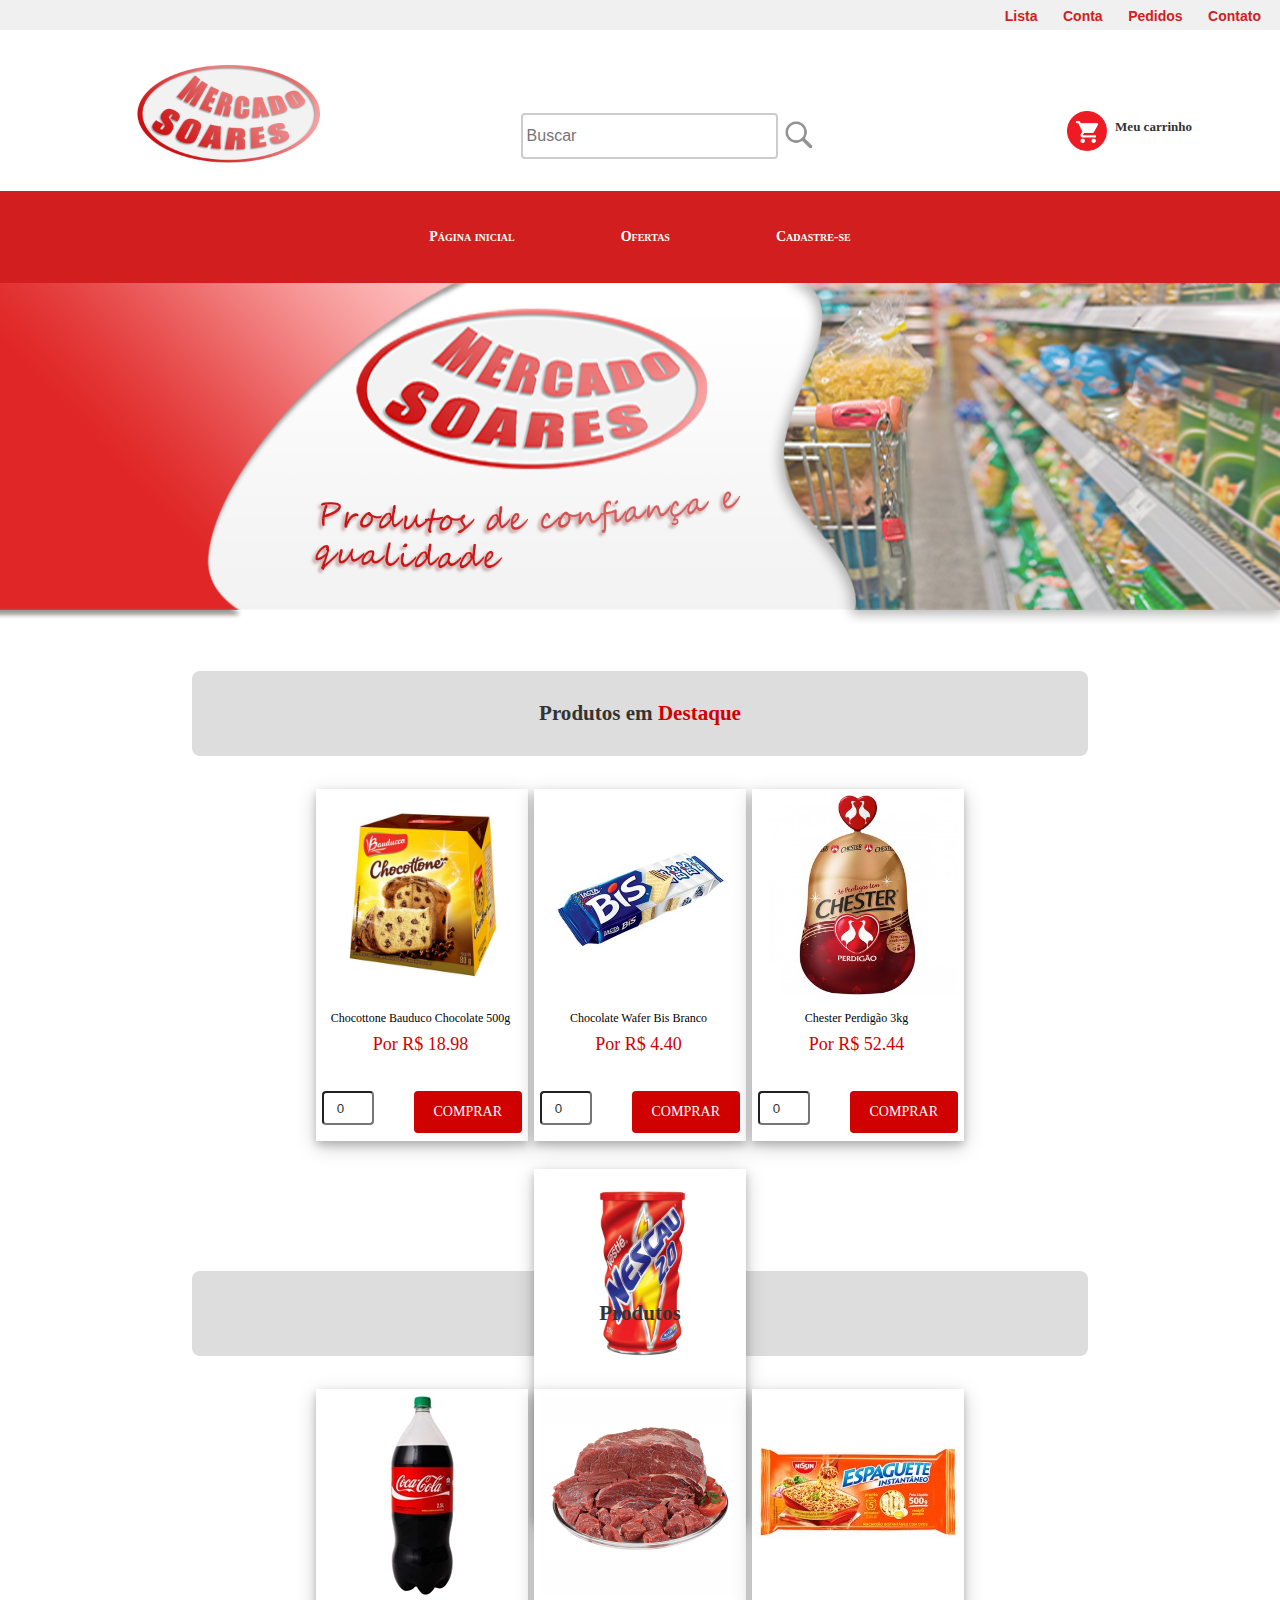
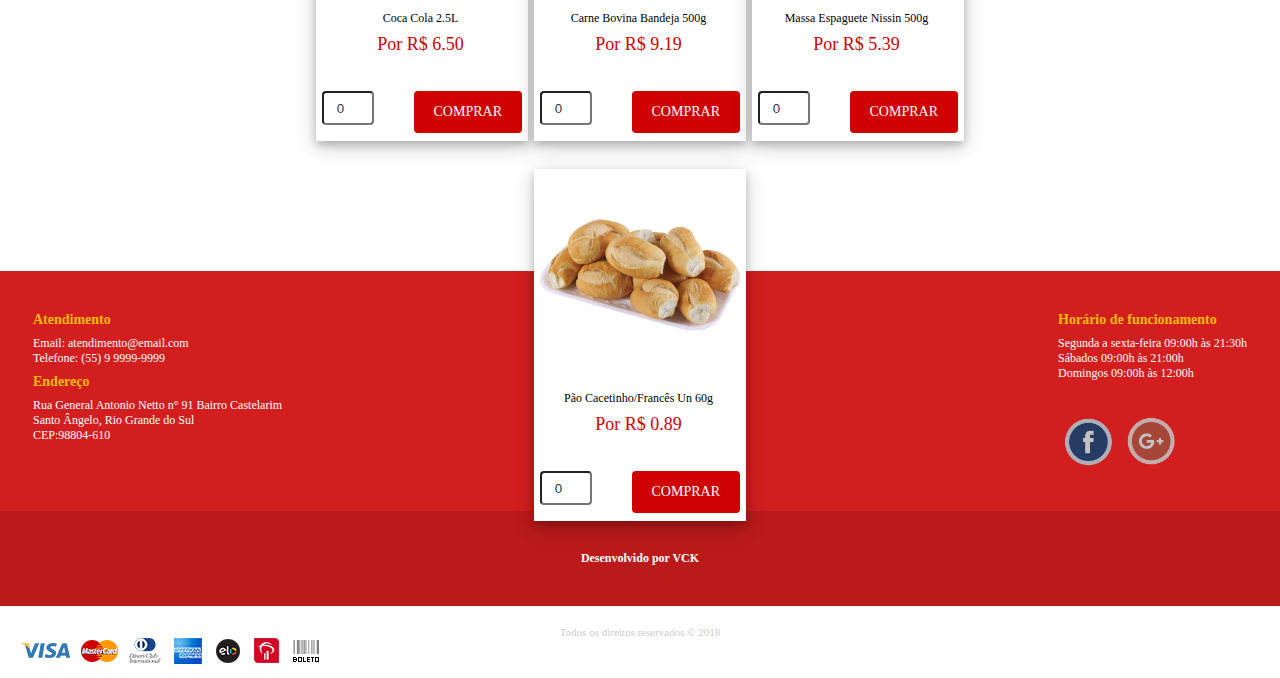
<file: index.html>
<!DOCTYPE html>

<html>
<head>

	<title> Mercado Soares</title>
	<meta charset="utf-8">
	<link rel="stylesheet" type="text/css" href="estilo/style.css">
	<link rel="icon" href="imagens/Logoicon.png" type="image/x-icon" />
	
</head>
<body>

	<div class="container-all">
		
		<div class="header-container">
			


			<div class="li-co-pe">


				<ul>
					<li><a href="#">Lista</a></li>
					<li><a href="#">Conta</a></li>
					<li><a href="#">Pedidos</a></li>
					<li><a href="contato.html"> Contato</a></li>
				</ul>

			</div>
			
			<div class="header">
				<div class="logo"> <a href="index.html"><img src="imagens/logoC.png" width="200px" height="200px"></a></div>

				


				<div class="pesquisar">
					<div class="busca"> 
						<input type="text" name="busca" maxlength="20" size="28px" placeholder="Buscar">


						<div class="botao-ir">
							<input type="image" src="imagens/buscar.png" height="40px" width="40px">
						</div>
					</div>
				</div>

				<div class="cart">
					<img src="imagens/cart.jpg" width="40px" height="40px">
					<div class="desc-cart">

						<a href="#">Meu carrinho</a>

					</div>
				</div>





			</div>

		</div>




		<nav>
			<ul>
				<li><a href="index.html"> Página inicial</a></li>
				<div class="dropdown">
					<button class="dropbtn">Ofertas</button>
					<div class="dropdown-content">
						<a href="bebidas.html"><img src="imagens/bebidas.png">Bebidas</a>
						<a href="mercearia.html"><img src="imagens/mercearia.png">Mercearia</a>
						<a href="carnes.html"><img src="imagens/carnes.png">Carnes</a>
						<a href="padaria.html"><img src="imagens/padaria.png">Padaria</a>
					</div>
				</div>
				
				<li><a href="cadastro.html">Cadastre-se</a></li>


			</ul>
		</nav>




		<section>
			
			<div class="content-banner">
				
				<img src="imagens/bannertest.png" width="100%" height="auto">
			</div>


			

			<div class="main-content">
				<div class="tit-prod"><h3>Produtos em <span>Destaque</span></h3></div>
				<div class="rows">

					<div class="content-1">
						<img src="imagens/produtos/chocotone.jpg" width="200px" height="200px">
						<div class="desc"><p>Chocottone Bauduco Chocolate 500g</p> <p class="preco"> Por R$ 18.98 </p></div>
						
							<div class="bot-compra">
								<input type="submit" value="COMPRAR"> 
							</div>
							<div class="form">
								<input type="number" value="0" min="0" max="40"/>
							</div>
						
					</div>	

					<div class="content-1">
						<img src="imagens/produtos/bisbranco.jpg" width="200px" height="200px">
						<div class="desc"><p>Chocolate Wafer Bis Branco</p> <p class="preco"> Por R$ 4.40 </p></div>
						<div class="bot-compra">
							<input type="submit" value="COMPRAR"> 
						</div>
						<div class="form">
							<input type="number" value="0" min="0" max="40"/>
						</div>	


					</div>

					<div class="content-1">
						<img src="imagens/produtos/chester.jpg" width="200px" height="200px">
						<div class="desc"><p>Chester Perdigão 3kg</p> <p class="preco"> Por R$ 52.44 </p></div>
						
							<div class="bot-compra">
								<input type="submit" value="COMPRAR"> 
							</div>
							<div class="form">
								<input type="number" value="0" min="0" max="40"/>
							</div>
						


					</div>

					<div class="content-1">
						<img src="imagens/produtos/nescau.jpg" width="200px" height="200px">
						<div class="desc"><p>Achocolatado Nescau 2.0 400g</p> <p class="preco"> Por R$ 6.90 </p></div>
						<div class="bot-compra">
							<input type="submit" value="COMPRAR"> 
						</div>
						<div class="form">
							<input type="number" value="0" min="0" max="40"/>
						</div>	


					</div>





				</div>
			</div>

			<div class="sec-content-2">



			</div>


			<div class="main-content">
				<div class="tit-prod"><h3>Produtos</h3></div>
				<div class="rows">

					<div class="content-1">
						<img src="imagens/produtos/cocacola.jpg" width="200px" height="200px">
						<div class="desc"><p>Coca Cola 2.5L</p> <p class="preco"> Por R$ 6.50 </p></div>
						<div class="bot-compra">
							<input type="submit" value="COMPRAR"> 
						</div>
						<div class="form">
							<input type="number" value="0" min="0" max="40"/>
						</div>
					</div>	

					<div class="content-1">
						<img src="imagens/produtos/carne3.png" width="200px" height="200px">
						<div class="desc"><p>Carne Bovina Bandeja 500g</p> <p class="preco"> Por R$ 9.19 </p></div>
						<div class="bot-compra">
							<input type="submit" value="COMPRAR"> 
						</div>
						<div class="form">
							<input type="number" value="0" min="0" max="40"/>
						</div>	


					</div>

					<div class="content-1">
						<img src="imagens/produtos/massa.jpg" width="200px" height="200px">
						<div class="desc"><p>Massa Espaguete Nissin 500g</p> <p class="preco"> Por R$ 5.39 </p></div>
						<div class="bot-compra">
							<input type="submit" value="COMPRAR"> 
						</div>
						<div class="form">
							<input type="number" value="0" min="0" max="40"/>
						</div>	


					</div>

					<div class="content-1">
						<img src="imagens/produtos/pao2.png" width="200px" height="200px">
						<div class="desc"><p>Pão Cacetinho/Francês Un 60g </p> <p class="preco"> Por R$ 0.89 </p></div>
						<div class="bot-compra">
							<input type="submit" value="COMPRAR"> 
						</div>
						<div class="form">
							<input type="number" value="0" min="0" max="40"/>
						</div>	


					</div>





				</div>
			</div>

		</div>

















	</body>
	<footer>
		<div class="footer-content-1">
			<div class="footer-1">
				<h3 id="h3-footer">Atendimento </h3>
				<p>Email: atendimento@email.com</p>
				<p>Telefone: (55) 9 9999-9999 </p>


				<h3 id="h3-footer">Endereço  </h3>
				<p> Rua General Antonio Netto n° 91 Bairro Castelarim</p>
				<p>Santo Ângelo, Rio Grande do Sul</p>
				<p>CEP:98804-610</p>







			</div>
			<div class="footer-2">
				<h3 id="h3-footer">Horário de funcionamento</h3>
				<p> Segunda a sexta-feira 09:00h às 21:30h</p>
				<p>Sábados 09:00h às 21:00h</p>
				<p>Domingos 09:00h às 12:00h</p>

				<div class="sociais">
					<a href="https://www.facebook.com" target="blank"><img src="imagens/facebook.png" height="60px" width="60px"></a>
					<a href="emailto:vinicius.caracek@gmail.com" target="blank"><img src="imagens/email.png" height="60px" width="60px"></a>


				</div>
			</div>


		</div>
		<div class="footer-content-2">
			Desenvolvido por VCK

		</div>
		<div class="footer-content-3">
			
			<p>Todos os direitos reservados © 2018</p>
			<img src="imagens/pagamentos.png" align="left"><br />
			
		</div>
	</footer>
	</html>
</file>
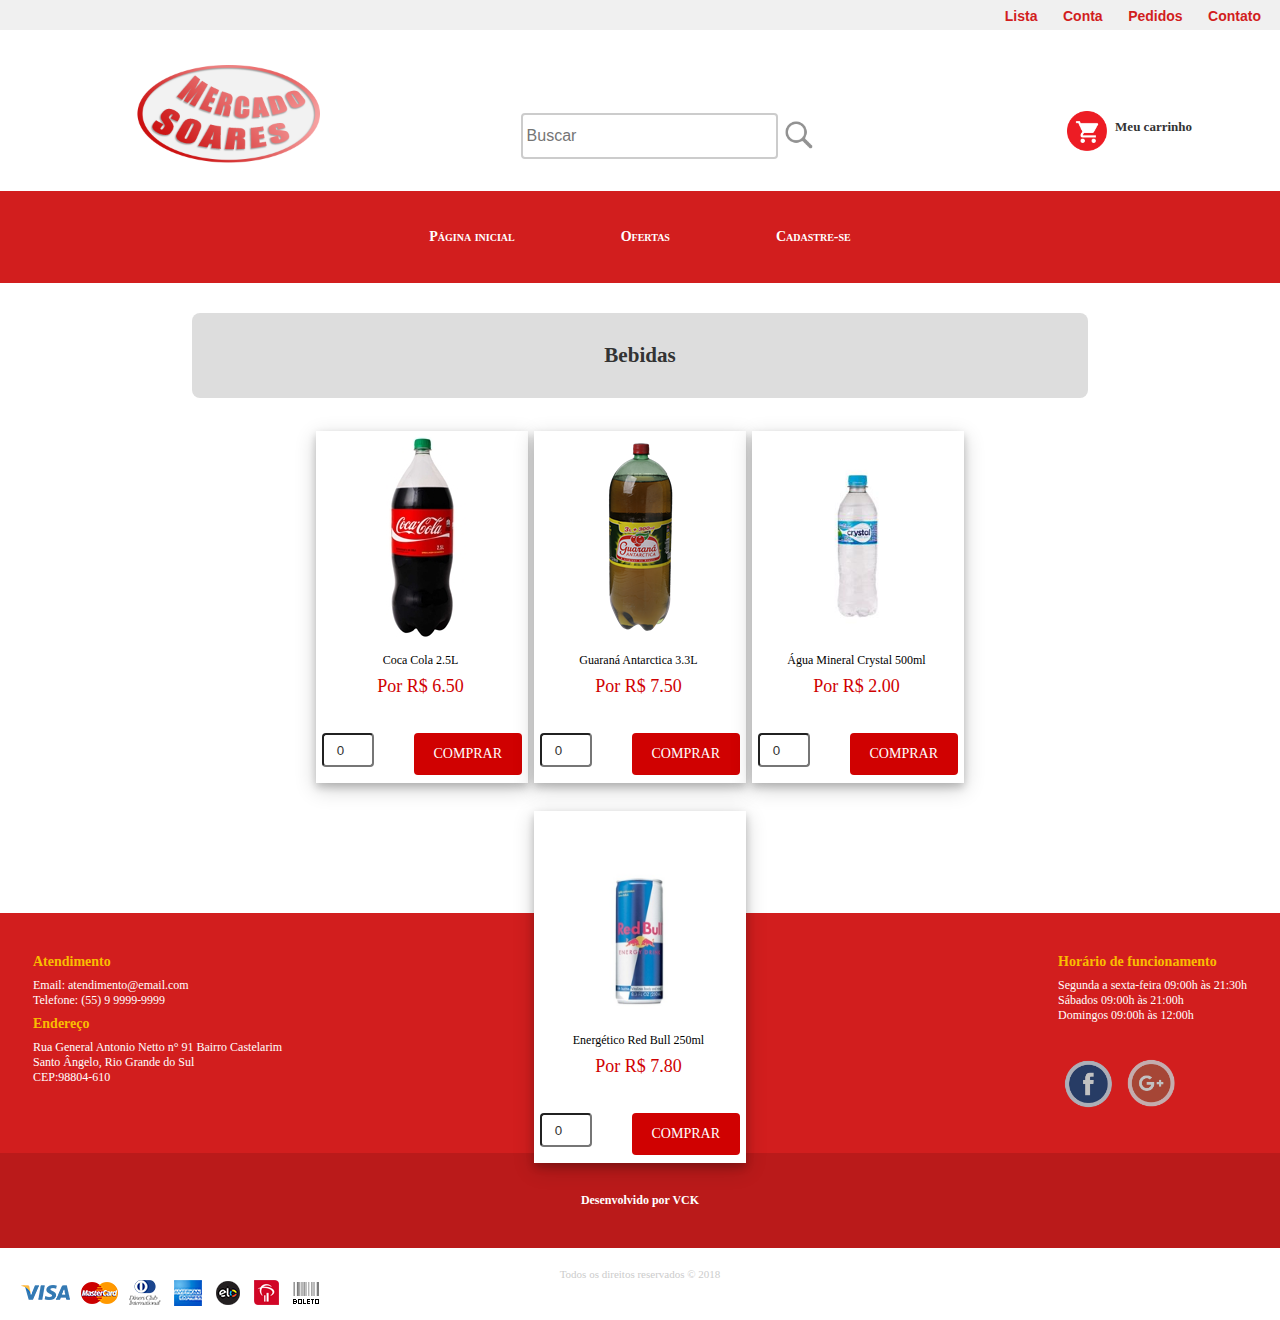
<file: bebidas.html>
<!DOCTYPE html>

<html>
<head>

	<title>Mercado Soares - Bebidas</title>
	<meta charset="utf-8">
	<link rel="stylesheet" type="text/css" href="estilo/style.css">
	<link rel="icon" href="imagens/Logoicon.png" type="image/x-icon" />
	
</head>
<body>

	<div class="container-all">
		
		<div class="header-container">
			


			<div class="li-co-pe">


				<ul>
					<li><a href="#">Lista</a></li>
					<li><a href="#">Conta</a></li>
					<li><a href="#">Pedidos</a></li>
					<li><a href="contato.html"> Contato</a></li>
				</ul>

			</div>
			
			<div class="header">

				<div class="logo"> <a href="index.html"><img src="imagens/logoC.png" width="200px" height="200px"></a></div>


				<div class="pesquisar">
					<div class="busca"> 
						<input type="text" name="busca" maxlength="20" size="28px" placeholder="Buscar">


						<div class="botao-ir">
							<input type="image" src="imagens/buscar.png" height="40px" width="40px">
						</div>
					</div>
				</div>

				<div class="cart">
					<img src="imagens/cart.jpg" width="40px" height="40px">
					<div class="desc-cart">

						<a href="#">Meu carrinho</a>

					</div>
				</div>





			</div>

		</div>




		<nav>
			<ul>
				<li><a href="index.html"> Página inicial</a></li>
				
				<div class="dropdown">
					<button class="dropbtn">Ofertas</button>
					<div class="dropdown-content">
						<a href="bebidas.html"><img src="imagens/bebidas.png">Bebidas</a>
						<a href="mercearia.html"><img src="imagens/mercearia.png">Mercearia</a>
						<a href="carnes.html"><img src="imagens/carnes.png">Carnes</a>
						<a href="padaria.html"><img src="imagens/padaria.png">Padaria</a>
					
					</div>
				</div>
				
				

				<li><a href="cadastro.html">Cadastre-se</a></li>

			</ul>
		</nav>




		<section>
			
			<div class="sec-content2">
			
				
			</div>


			

			<div class="main-content">
				<div class="tit-prod"><h3>Bebidas</h3></div>
				<div class="rows">

					<div class="content-1">
						<img src="imagens/produtos/cocacola.jpg" width="200px" height="200px">
						<div class="desc"><p>Coca Cola 2.5L</p> <p class="preco"> Por R$ 6.50 </p></div>
						<div class="bot-compra">
							<input type="submit" value="COMPRAR"> 
						</div>
						<div class="form">
							<input type="number" value="0" min="0" max="40"/>
						</div>
					</div>	

					<div class="content-1">
						<img src="imagens/produtos/guarana.png" width="200px" height="200px">
						<div class="desc"><p>Guaraná Antarctica 3.3L</p> <p class="preco"> Por R$ 7.50 </p></div>
						<div class="bot-compra">
							<input type="submit" value="COMPRAR"> 
						</div>
						<div class="form">
							<input type="number" value="0" min="0" max="40"/>
						</div>	


					</div>

					<div class="content-1">
						<img src="imagens/produtos/agua.jpg" width="200px" height="200px">
						<div class="desc"><p>Água Mineral Crystal 500ml</p> <p class="preco"> Por R$ 2.00 </p></div>
						<div class="bot-compra">
							<input type="submit" value="COMPRAR"> 
						</div>
						<div class="form">
							<input type="number" value="0" min="0" max="40"/>
						</div>	


					</div>

					<div class="content-1">
						<img src="imagens/produtos/redbull.jpg" width="200px" height="200px">
						<div class="desc"><p>Energético Red Bull 250ml</p> <p class="preco"> Por R$ 7.80 </p></div>
						<div class="bot-compra">
							<input type="submit" value="COMPRAR"> 
						</div>
						<div class="form">
							<input type="number" value="0" min="0" max="40"/>
						</div>	


					</div>





				</div>
			</div>

			<div class="sec-content-2">



			</div>


			


		</div>



















	</body>
	<footer>
		<div class="footer-content-1">
			<div class="footer-1">
				<h3 id="h3-footer">Atendimento </h3>
				<p>Email: atendimento@email.com</p>
				<p>Telefone: (55) 9 9999-9999 </p>


				<h3 id="h3-footer">Endereço  </h3>
				<p> Rua General Antonio Netto n° 91 Bairro Castelarim</p>
				<p>Santo Ângelo, Rio Grande do Sul</p>
				<p>CEP:98804-610</p>





			</div>
			<div class="footer-2">
				<h3 id="h3-footer">Horário de funcionamento</h3>
				<p> Segunda a sexta-feira 09:00h às 21:30h</p>
				<p>Sábados 09:00h às 21:00h</p>
				<p>Domingos 09:00h às 12:00h</p>

				<div class="sociais">
					<a href="https://www.facebook.com" target="blank"><img src="imagens/facebook.png" height="60px" width="60px"></a>
					<a href="emailto:vinicius.caracek@gmail.com" target="blank"><img src="imagens/email.png" height="60px" width="60px"></a>


				</div>
			</div>


		</div>
		<div class="footer-content-2">
			Desenvolvido por VCK
		</div>
		<div class="footer-content-3">
			
			<p>Todos os direitos reservados © 2018</p>
			<img src="imagens/pagamentos.png" align="left"><br />
			
		</div>
	</footer>
	</html>
</file>
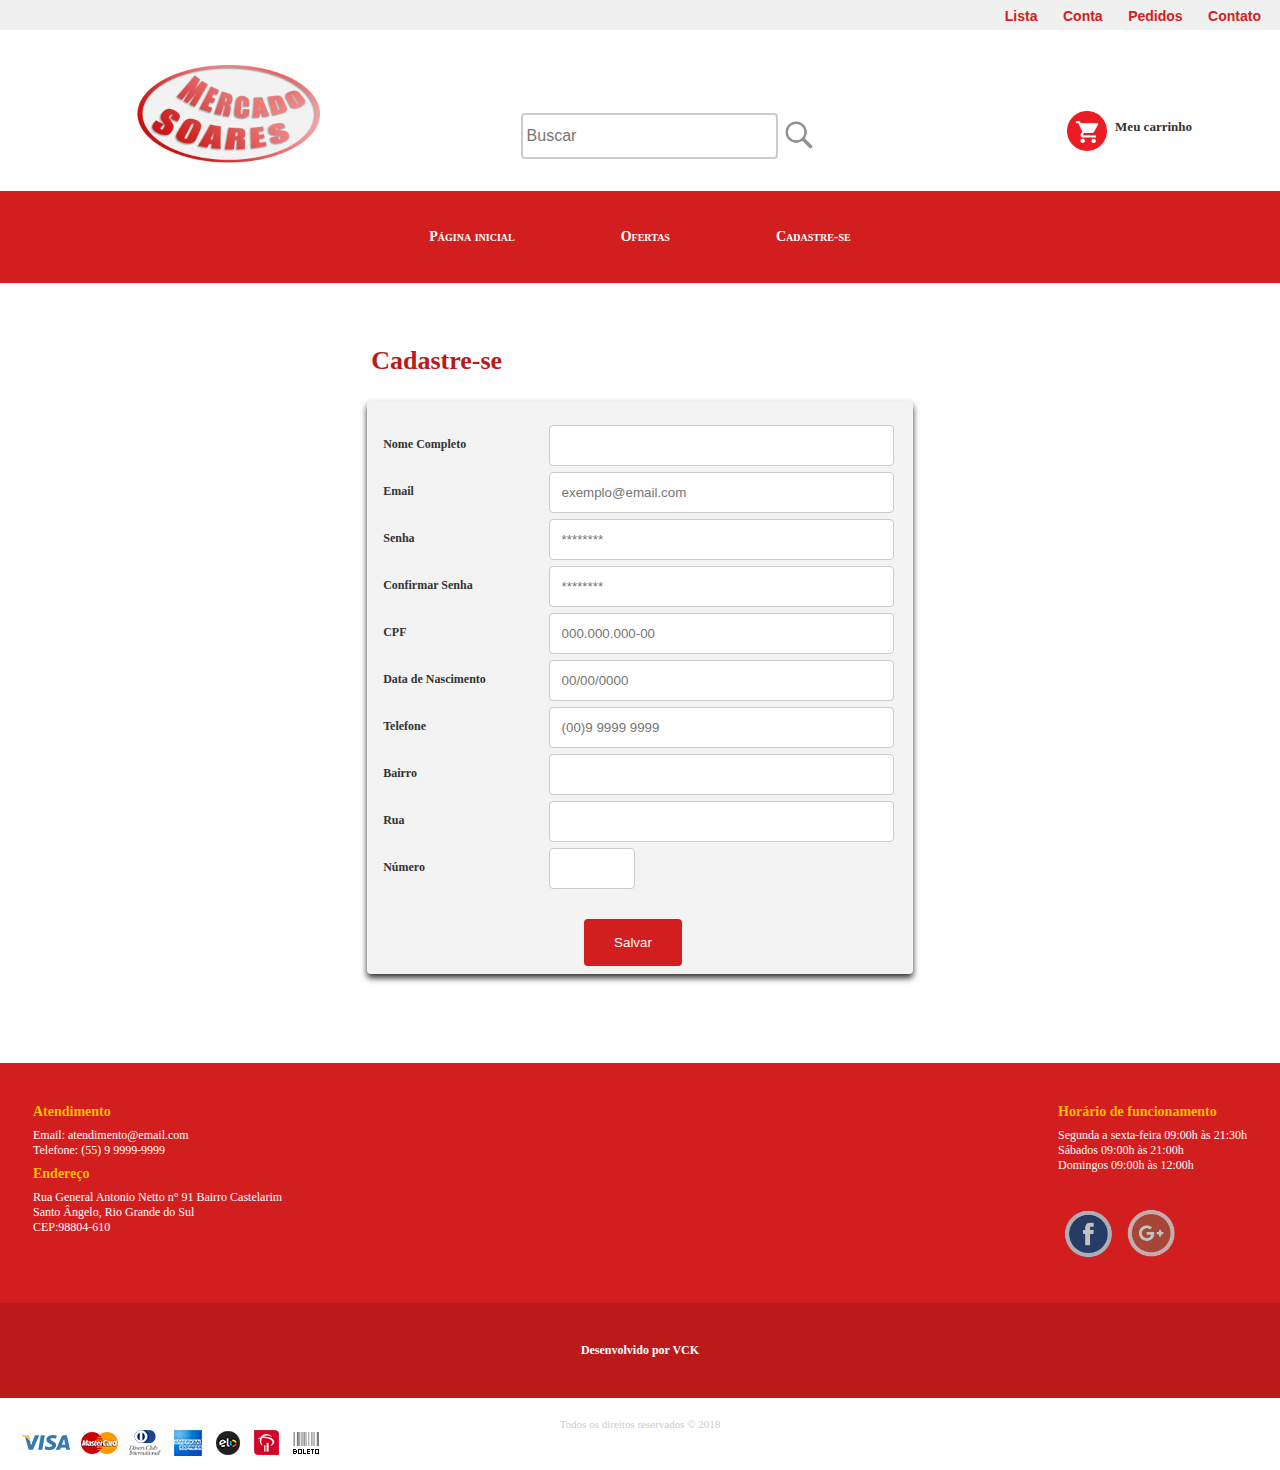
<file: cadastro.html>
<!DOCTYPE html>

<html>
<head>

	<title>Mercado Soares - Cadastro</title>
	<meta charset="utf-8">
	<link rel="stylesheet" type="text/css" href="estilo/style.css">
	<link rel="icon" href="imagens/Logoicon.png" type="image/x-icon" />
	
</head>
<body>

	<div class="container-all">
		
		<div class="header-container">
			


			<div class="li-co-pe">


				<ul>
					<li><a href="#">Lista</a></li>
					<li><a href="#">Conta</a></li>
					<li><a href="#">Pedidos</a></li>
					<li><a href="contato.html"> Contato</a></li>
				</ul>

			</div>
			
			<div class="header">

				<div class="logo"> <a href="index.html"><img src="imagens/logoC.png" width="200px" height="200px"></a></div>


				<div class="pesquisar">
					<div class="busca"> 
						<input type="text" name="busca" maxlength="20" size="28px" placeholder="Buscar">


						<div class="botao-ir">
							<input type="image" src="imagens/buscar.png" height="40px" width="40px">
						</div>
					</div>
				</div>

				<div class="cart">
					<img src="imagens/cart.jpg" width="40px" height="40px">
					<div class="desc-cart">

						<a href="#">Meu carrinho</a>

					</div>
				</div>





			</div>

		</div>




		<nav>
			<ul>
				<li><a href="index.html"> Página inicial</a></li>
				
				<div class="dropdown">
					<button class="dropbtn">Ofertas</button>
					<div class="dropdown-content">
						<a href="bebidas.html"><img src="imagens/bebidas.png">Bebidas</a>
						<a href="mercearia.html"><img src="imagens/mercearia.png">Mercearia</a>
						<a href="carnes.html"><img src="imagens/carnes.png">Carnes</a>
						<a href="padaria.html"><img src="imagens/padaria.png">Padaria</a>
					</div>
				</div>
				

				<li><a href="cadastro.html">Cadastre-se</a></li>

			</ul>
		</nav>




		<section id="cadastro">
			


			<div class="main-content">
				
				<h3 id="cb-cadastro">Cadastre-se</h3>
				<div class="cadastro">


					<form id="form-cadastro">
						<div class="row">
							<div class="col-1">
								<label>Nome Completo</label>
							</div>
							<div class="col-2"> 
								<input type="text" class="campo" name="nome">
							</div>
						</div>

						<div class="row">
							<div class="col-1">
								<label>Email</label>
							</div>
							<div class="col-2">
								<input type="text" class="campo" name="email" placeholder="exemplo@email.com">
							</div>
						</div>


						<div class="row">
							<div class="col-1">
								<label>Senha</label>
							</div>
							<div class="col-2">
								<input type="password" class="campo" name="senha" placeholder="********">
							</div>
						</div>

						<div class="row">
							<div class="col-1">
								<label>Confirmar Senha</label>
							</div>
							<div class="col-2">
								<input type="password" class="campo" name="confirmarsenha" placeholder="********">
							</div>
						</div>
						
						<div class="row">
							<div class="col-1">
								<label>CPF</label>
							</div>
							<div class="col-2">
								<input type="text" class="campo" name="cpf" placeholder="000.000.000-00">
							</div>
						</div>

						<div class="row">
							<div class="col-1">
								<label>Data de Nascimento</label>
							</div>
							<div class="col-2">
								<input type="text" class="campo" name="datadenascimento" placeholder="00/00/0000">
							</div>
						</div>

						<div class="row">
							<div class="col-1">

								<label>Telefone</label>
							</div>
							<div class="col-2">
								<input type="text" class="campo" name="telefone" placeholder="(00)9 9999 9999">
							</div>
						</div>

						<div class="row">
							<div class="col-1">

								<label>Bairro</label>
							</div>
							<div class="col-2">
								<input type="text" class="campo" name="bairro" placeholder="">
							</div>
						</div>

						<div class="row">
							<div class="col-1">
								<label>Rua</label>
							</div>
							<div class="col-2">
								<input type="text" class="campo" name="rua" placeholder="">
							</div>
						</div>

						<div class="row">
							<div class="col-1">

								<label>Número</label>
							</div>
							<div class="col-2">
								<input type="text" class="campo" name="numero" placeholder="" style="width:60px;">
							</div>
						</div>

						<div class="row">
							<div class="botao-salvar">
								<input type="submit" value="Salvar">
							</div>
						</div>
					</form>

				</div>











			</div>
		</section>





	</body>
	<footer>
		<div class="footer-content-1">
			<div class="footer-1">
				<h3 id="h3-footer">Atendimento </h3>
				<p>Email: atendimento@email.com</p>
				<p>Telefone: (55) 9 9999-9999 </p>


				<h3 id="h3-footer">Endereço  </h3>
				<p> Rua General Antonio Netto n° 91 Bairro Castelarim</p>
				<p>Santo Ângelo, Rio Grande do Sul</p>
				<p>CEP:98804-610</p>





			</div>
			<div class="footer-2">
				<h3 id="h3-footer">Horário de funcionamento</h3>
				<p> Segunda a sexta-feira 09:00h às 21:30h</p>
				<p>Sábados 09:00h às 21:00h</p>
				<p>Domingos 09:00h às 12:00h</p>

				<div class="sociais">
					<a href="https://www.facebook.com" target="blank"><img src="imagens/facebook.png" height="60px" width="60px"></a>
					<a href="emailto:vinicius.caracek@gmail.com" target="blank"><img src="imagens/email.png" height="60px" width="60px"></a>


				</div>
			</div>


		</div>
		<div class="footer-content-2">
			Desenvolvido por VCK
		</div>
		<div class="footer-content-3">
			
			<p>Todos os direitos reservados © 2018</p>
			<img src="imagens/pagamentos.png" align="left"><br />
			
		</div>
	</footer>
	</html>
</file>
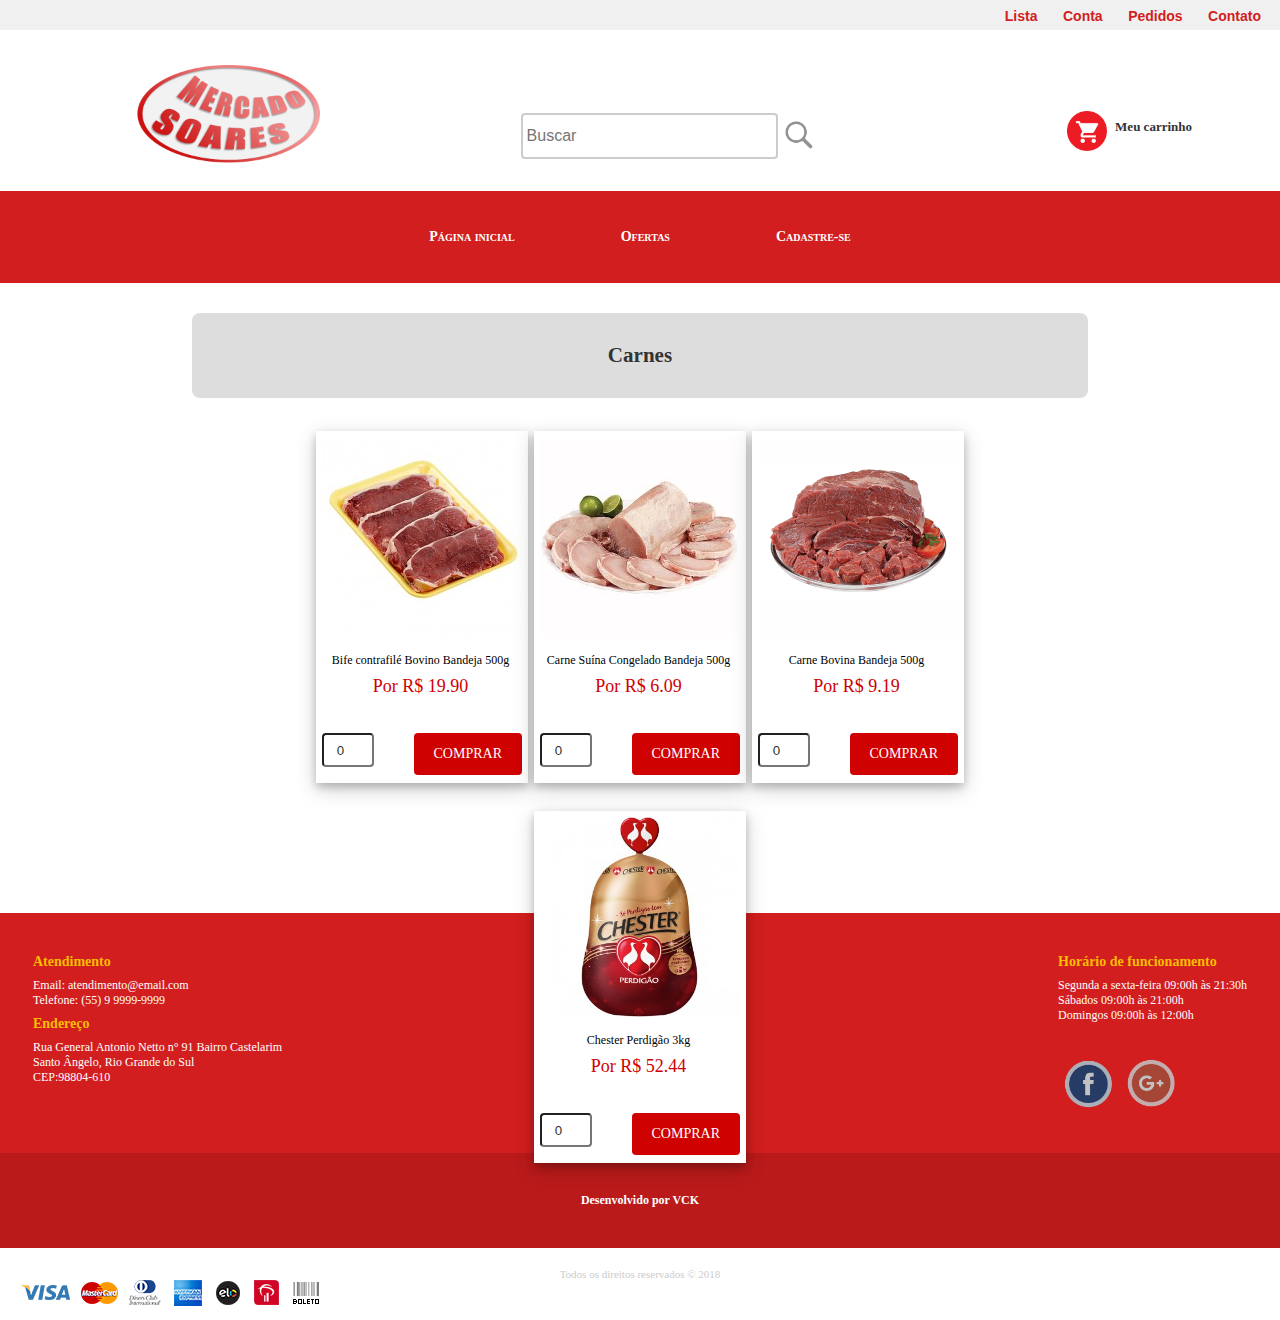
<file: carnes.html>
<!DOCTYPE html>

<html>
<head>

	<title>Mercado Soares - Carnes</title>
	<meta charset="utf-8">
	<link rel="stylesheet" type="text/css" href="estilo/style.css">
	<link rel="icon" href="imagens/Logoicon.png" type="image/x-icon" />
	
</head>
<body>

	<div class="container-all">
		
		<div class="header-container">
			


			<div class="li-co-pe">


				<ul>
					<li><a href="#">Lista</a></li>
					<li><a href="#">Conta</a></li>
					<li><a href="#">Pedidos</a></li>
					<li><a href="contato.html"> Contato</a></li>
				</ul>

			</div>
			
			<div class="header">

				<div class="logo"> <a href="index.html"><img src="imagens/logoC.png" width="200px" height="200px"></a></div>


				<div class="pesquisar">
					<div class="busca"> 
						<input type="text" name="busca" maxlength="20" size="28px" placeholder="Buscar">


						<div class="botao-ir">
							<input type="image" src="imagens/buscar.png" height="40px" width="40px">
						</div>
					</div>
				</div>

				<div class="cart">
					<img src="imagens/cart.jpg" width="40px" height="40px">
					<div class="desc-cart">

						<a href="#">Meu carrinho</a>

					</div>
				</div>





			</div>

		</div>




		<nav>
			<ul>
				<li><a href="index.html"> Página inicial</a></li>
				
				<div class="dropdown">
					<button class="dropbtn">Ofertas</button>
					<div class="dropdown-content">
						<a href="bebidas.html"><img src="imagens/bebidas.png">Bebidas</a>
						<a href="mercearia.html"><img src="imagens/mercearia.png">Mercearia</a>
						<a href="carnes.html"><img src="imagens/carnes.png">Carnes</a>
						<a href="padaria.html"><img src="imagens/padaria.png">Padaria</a>
					</div>
				</div>
				
				

				<li><a href="cadastro.html">Cadastre-se</a></li>

			</ul>
		</nav>




		<section>
			
			<div class="sec-content2">
			
				
			</div>


			

			<div class="main-content">
				<div class="tit-prod"><h3>Carnes</h3></div>
				<div class="rows">

					<div class="content-1">
						<img src="imagens/produtos/carne1.jpg" width="200px" height="200px">
						<div class="desc"><p>Bife contrafilé Bovino Bandeja 500g</p> <p class="preco"> Por R$ 19.90 </p></div>
						<div class="bot-compra">
							<input type="submit" value="COMPRAR"> 
						</div>
						<div class="form">
							<input type="number" value="0" min="0" max="40"/>
						</div>
					</div>	

					<div class="content-1">
						<img src="imagens/produtos/carne2.jpg" width="200px" height="200px">
						<div class="desc"><p>Carne Suína Congelado Bandeja 500g</p> <p class="preco"> Por R$ 6.09 </p></div>
						<div class="bot-compra">
							<input type="submit" value="COMPRAR"> 
						</div>
						<div class="form">
							<input type="number" value="0" min="0" max="40"/>
						</div>	


					</div>

					<div class="content-1">
						<img src="imagens/produtos/carne3.png" width="200px" height="200px">
						<div class="desc"><p>Carne Bovina Bandeja 500g</p> <p class="preco"> Por R$ 9.19 </p></div>
						<div class="bot-compra">
							<input type="submit" value="COMPRAR"> 
						</div>
						<div class="form">
							<input type="number" value="0" min="0" max="40"/>
						</div>	


					</div>

					<div class="content-1">
						<img src="imagens/produtos/chester.jpg" width="200px" height="200px">
						<div class="desc"><p>Chester Perdigão 3kg</p> <p class="preco"> Por R$ 52.44 </p></div>
						<div class="bot-compra">
							<input type="submit" value="COMPRAR"> 
						</div>
						<div class="form">
							<input type="number" value="0" min="0" max="40"/>
						</div>	


					</div>





				</div>
			</div>

			<div class="sec-content-2">



			</div>


			


		</div>



















	</body>
	<footer>
		<div class="footer-content-1">
			<div class="footer-1">
				<h3 id="h3-footer">Atendimento </h3>
				<p>Email: atendimento@email.com</p>
				<p>Telefone: (55) 9 9999-9999 </p>


				<h3 id="h3-footer">Endereço  </h3>
				<p> Rua General Antonio Netto n° 91 Bairro Castelarim</p>
				<p>Santo Ângelo, Rio Grande do Sul</p>
				<p>CEP:98804-610</p>





			</div>
			<div class="footer-2">
				<h3 id="h3-footer">Horário de funcionamento</h3>
				<p> Segunda a sexta-feira 09:00h às 21:30h</p>
				<p>Sábados 09:00h às 21:00h</p>
				<p>Domingos 09:00h às 12:00h</p>

				<div class="sociais">
					<a href="https://www.facebook.com" target="blank"><img src="imagens/facebook.png" height="60px" width="60px"></a>
					<a href="emailto:vinicius.caracek@gmail.com" target="blank"><img src="imagens/email.png" height="60px" width="60px"></a>


				</div>
			</div>


		</div>
		<div class="footer-content-2">
			Desenvolvido por VCK
		</div>
		<div class="footer-content-3">
			
			<p>Todos os direitos reservados © 2018</p>
			<img src="imagens/pagamentos.png" align="left"><br />
			
		</div>
	</footer>
	</html>
</file>
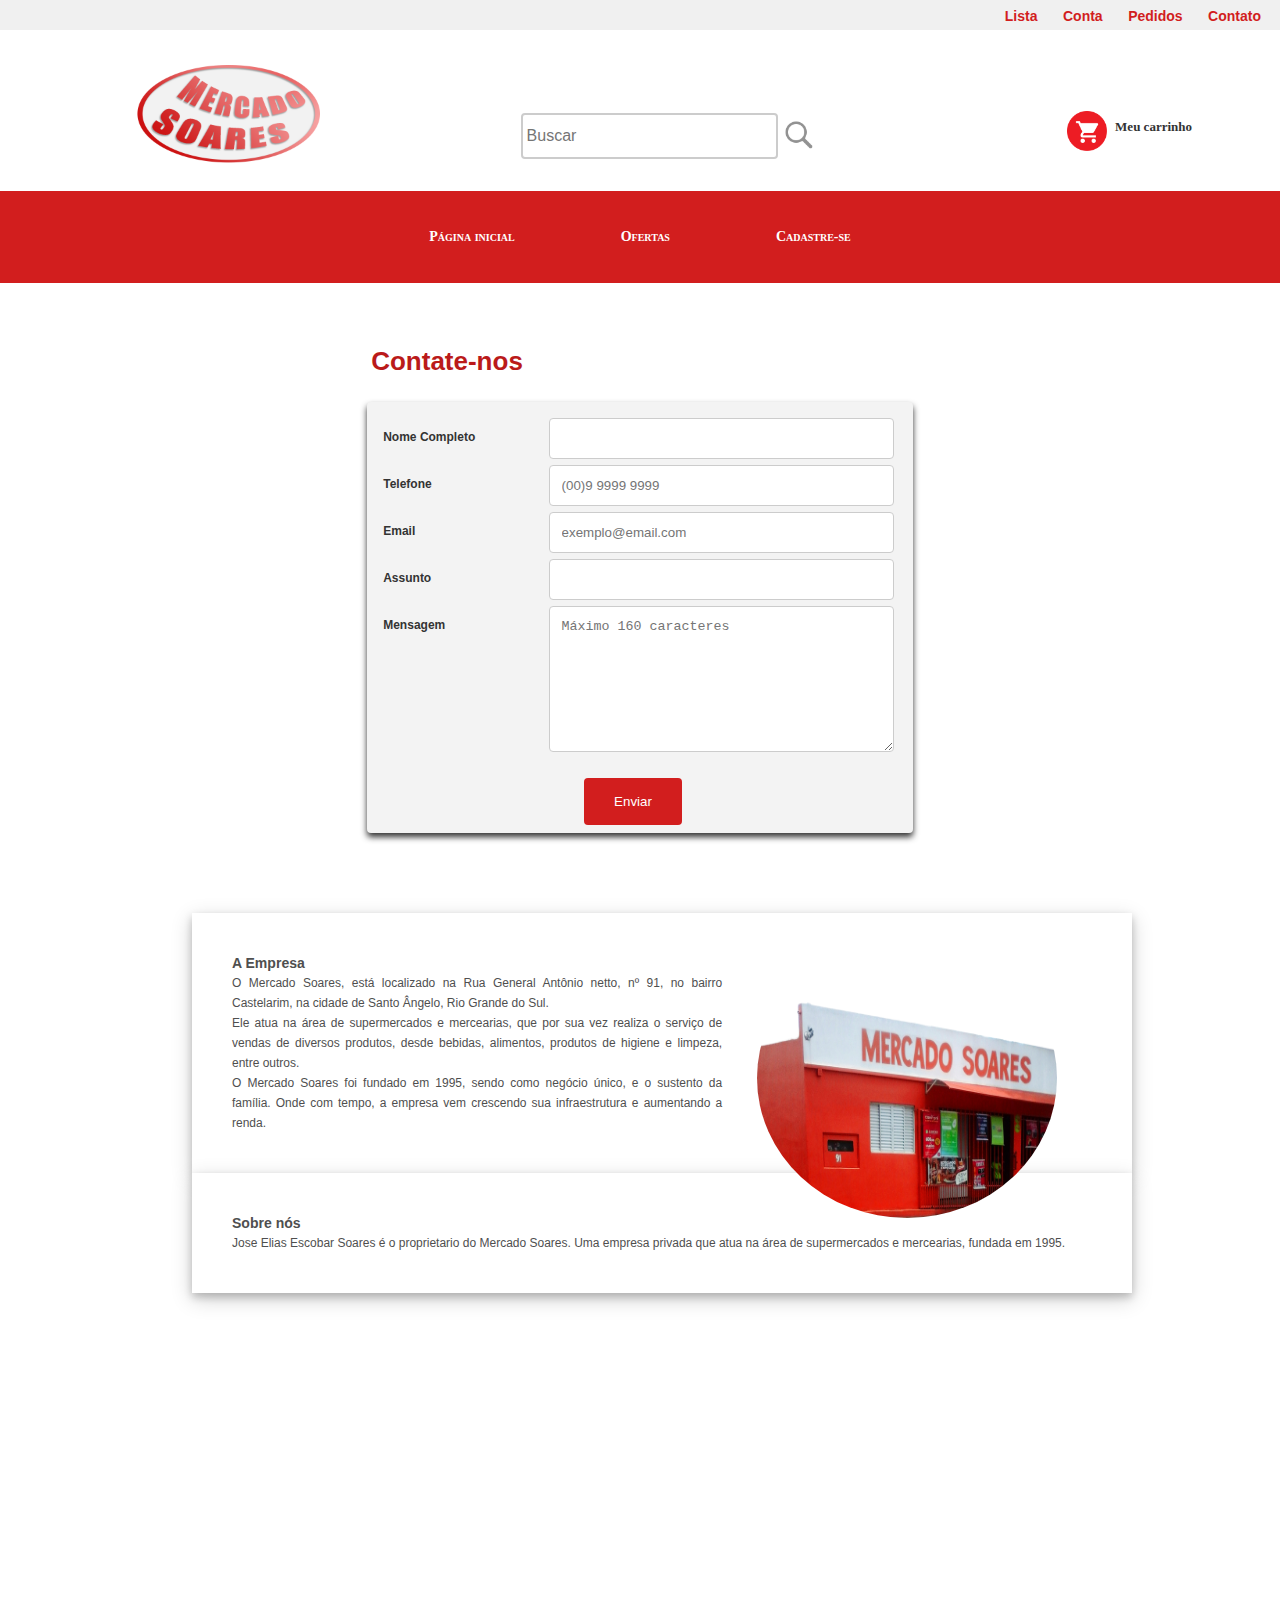
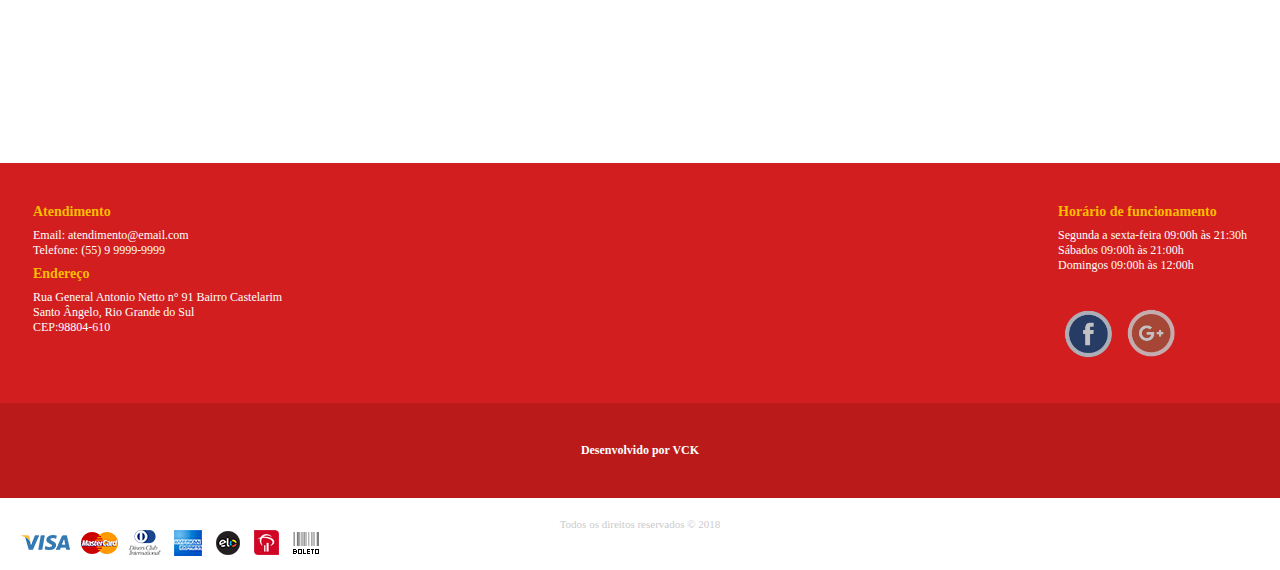
<file: contato.html>
<!DOCTYPE html>

<html>
<head>

	<title>Mercado Soares - Contato</title>
	<meta charset="utf-8">
	<link rel="stylesheet" type="text/css" href="estilo/style.css">
	<link rel="icon" href="imagens/Logoicon.png" type="image/x-icon" />
	
</head>
<body>

	<div class="container-all">
		
		<div class="header-container">
			


			<div class="li-co-pe">


				<ul>
					<li><a href="#">Lista</a></li>
					<li><a href="#">Conta</a></li>
					<li><a href="#">Pedidos</a></li>
					<li><a href="contato.html"> Contato</a></li>
				</ul>

			</div>
			
			<div class="header">

				<div class="logo"> <a href="index.html"><img src="imagens/logoC.png" width="200px" height="200px"></a></div>


				<div class="pesquisar">
					<div class="busca"> 
						<input type="text" name="busca" maxlength="20" size="28px" placeholder="Buscar">


						<div class="botao-ir">
							<input type="image" src="imagens/buscar.png" height="40px" width="40px">
						</div>
					</div>
				</div>

				<div class="cart">
					<img src="imagens/cart.jpg" width="40px" height="40px">
					<div class="desc-cart">

						<a href="#">Meu carrinho</a>

					</div>
				</div>





			</div>

		</div>




		<nav>
			<ul>
				<li><a href="index.html"> Página inicial</a></li>
				
				<div class="dropdown">
					<button class="dropbtn">Ofertas</button>
					<div class="dropdown-content">
						<a href="bebidas.html"><img src="imagens/bebidas.png">Bebidas</a>
						<a href="mercearia.html"><img src="imagens/mercearia.png">Mercearia</a>
						<a href="carnes.html"><img src="imagens/carnes.png">Carnes</a>
						<a href="padaria.html"><img src="imagens/padaria.png">Padaria</a>
					</div>
				</div>
				

				<li><a href="cadastro.html">Cadastre-se</a></li>

			</ul>
		</nav>




		<section id="section-contato">
			


			<div class="main-content">
				
				<h3 id="cb-contato">Contate-nos</h3>
				<div class="contato">


					<form id="form-contato">
						<div class="row">
							<div class="col-1">
								<label>Nome Completo</label>
							</div>
							<div class="col-2"> 
								<input type="text" class="campo" name="nome">
							</div>
						</div>

						<div class="row">
							<div class="col-1">
								<label>Telefone</label>
							</div>
							<div class="col-2">
								<input type="text" class="campo" name="telefone" placeholder="(00)9 9999 9999">
							</div>
						</div>


						<div class="row">
							<div class="col-1">
								<label>Email</label>
							</div>
							<div class="col-2">
								<input type="text" class="campo" name="email" placeholder="exemplo@email.com">
							</div>
						</div>


						

						<div class="row">
							<div class="col-1">
								<label>Assunto</label>
							</div>
							<div class="col-2">
								<input type="t" class="campo" name="confirmarsenha" placeholder="">
							</div>
						</div>
						
						<div class="row">
							<div class="col-1">
								<label>Mensagem</label>
							</div>

							<div class="col-2">
								<textarea id="textarea" maxlength="160" placeholder="Máximo 160 caracteres" name="mensagem" cols="30" rows="8" value= ></textarea>
								
							</div>
						</div>



						<div class="row">
							<div class="botao-enviar">
								<input type="submit" value="Enviar">
							</div>
						</div>
					</form>

				</div>




				<div class="maisinfo">
					<!--<div class="sobre">
						<h3> + Informações para Contato</h3>
						<p>Localizado na Rua General Antonio netto </p>
						<p>Bairro Castelarim</p>
						<p>Nº 91</p>
						<p>Santo Ângelo, Rio Grande Do Sul, Brasil.</p>
						<p>Telefone: (55) 3314-2155</p>
					</div>-->
					<div class="sobre">
						<h3>A Empresa</h3>
						<div class="ft_mercado">
							<img src="imagens/ft_mercado/mercadofront2.png" width="300px" height="280px">
						</div>
						<p>O Mercado Soares, está localizado na Rua General Antônio netto, nº 91, no bairro Castelarim, na cidade de Santo Ângelo, Rio Grande do Sul.</p>

						<p>Ele atua na área de supermercados e mercearias, que por sua vez realiza o serviço de vendas de diversos produtos, desde bebidas, alimentos, produtos de higiene e limpeza, entre outros.</p>

						<p>O Mercado Soares foi fundado em 1995, sendo como negócio único, e o sustento da família. Onde com tempo, a empresa vem crescendo sua infraestrutura e aumentando a renda.</p>


					</div>
					<div class="sobre">
						<h3>Sobre nós</h3>
						<p>Jose Elias Escobar Soares é o proprietario do Mercado Soares. 
						Uma empresa privada que atua na área de supermercados e mercearias, fundada em 1995.</p>

					</div>
				</div>
				<div class="mapa">

					<iframe src="https://www.google.com/maps/embed?pb=!1m13!1m11!1m3!1d891.1660042803044!2d-54.25450252705944!3d-28.293804823999437!2m2!1f0!2f0!3m2!1i1024!2i768!4f13.1!5e1!3m2!1spt-BR!2sbr!4v1497863458699"  width="100%" height="400px" frameborder="0" allowfullscreen></iframe>
				</div>



			</div>
		</section>





	</body>
	<footer>
		<div class="footer-content-1">
			<div class="footer-1">
				<h3 id="h3-footer">Atendimento </h3>
				<p>Email: atendimento@email.com</p>
				<p>Telefone: (55) 9 9999-9999 </p>


				<h3 id="h3-footer">Endereço  </h3>
				<p> Rua General Antonio Netto n° 91 Bairro Castelarim</p>
				<p>Santo Ângelo, Rio Grande do Sul</p>
				<p>CEP:98804-610</p>





			</div>
			<div class="footer-2">
				<h3 id="h3-footer">Horário de funcionamento</h3>
				<p> Segunda a sexta-feira 09:00h às 21:30h</p>
				<p>Sábados 09:00h às 21:00h</p>
				<p>Domingos 09:00h às 12:00h</p>

				<div class="sociais">
					<a href="https://www.facebook.com" target="blank"><img src="imagens/facebook.png" height="60px" width="60px"></a>
					<a href="emailto:vinicius.caracek@gmail.com" target="blank"><img src="imagens/email.png" height="60px" width="60px"></a>


				</div>
			</div>


		</div>
		<div class="footer-content-2">
			Desenvolvido por VCK
		</div>
		<div class="footer-content-3">

			<p>Todos os direitos reservados © 2018</p>
			<img src="imagens/pagamentos.png" align="left"><br />

		</div>
	</footer>
	</html>
</file>
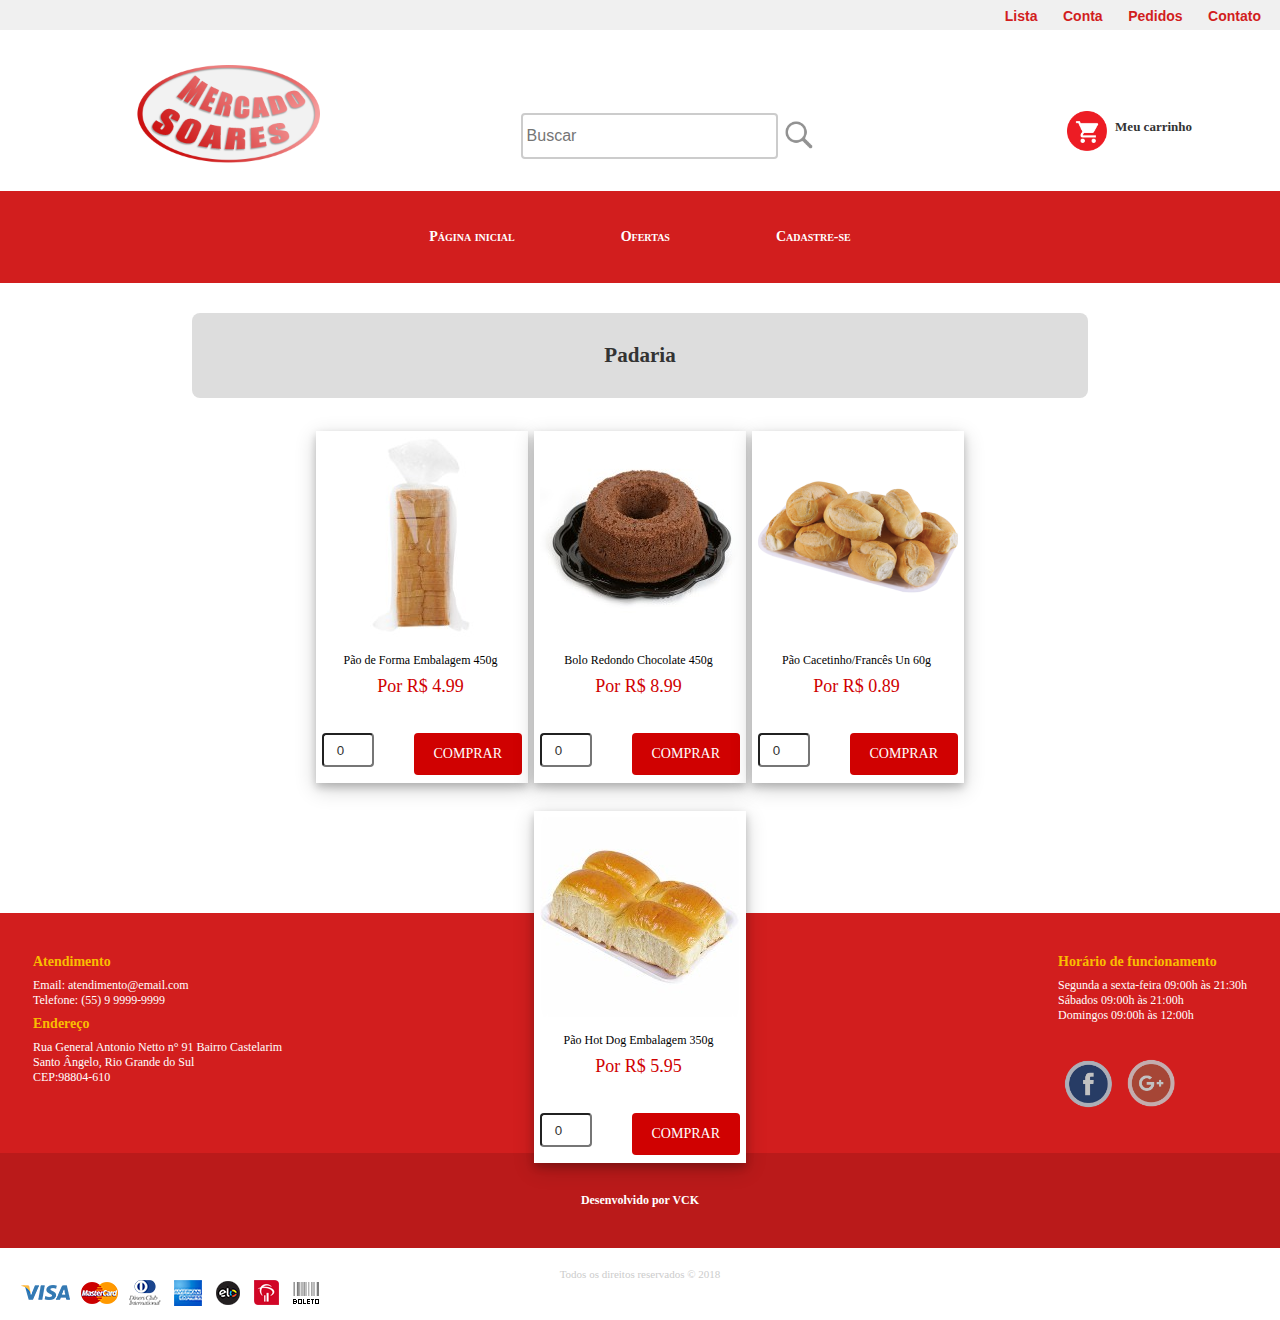
<file: padaria.html>
<!DOCTYPE html>

<html>
<head>

	<title>Mercado Soares - Padaria</title>
	<meta charset="utf-8">
	<link rel="stylesheet" type="text/css" href="estilo/style.css">
	<link rel="icon" href="imagens/Logoicon.png" type="image/x-icon" />
	
</head>
<body>

	<div class="container-all">
		
		<div class="header-container">
			


			<div class="li-co-pe">


				<ul>
					<li><a href="#">Lista</a></li>
					<li><a href="#">Conta</a></li>
					<li><a href="#">Pedidos</a></li>
					<li><a href="contato.html"> Contato</a></li>
				</ul>

			</div>
			
			<div class="header">

				<div class="logo"> <a href="index.html"><img src="imagens/logoC.png" width="200px" height="200px"></a></div>


				<div class="pesquisar">
					<div class="busca"> 
						<input type="text" name="busca" maxlength="20" size="28px" placeholder="Buscar">


						<div class="botao-ir">
							<input type="image" src="imagens/buscar.png" height="40px" width="40px">
						</div>
					</div>
				</div>

				<div class="cart">
					<img src="imagens/cart.jpg" width="40px" height="40px">
					<div class="desc-cart">

						<a href="#">Meu carrinho</a>

					</div>
				</div>





			</div>

		</div>




		<nav>
			<ul>
				<li><a href="index.html"> Página inicial</a></li>
				
				<div class="dropdown">
					<button class="dropbtn">Ofertas</button>
					<div class="dropdown-content">
						<a href="bebidas.html"><img src="imagens/bebidas.png">Bebidas</a>
						<a href="mercearia.html"><img src="imagens/mercearia.png">Mercearia</a>
						<a href="carnes.html"><img src="imagens/carnes.png">Carnes</a>
						<a href="padaria.html"><img src="imagens/padaria.png">Padaria</a>
					</div>
				</div>
				
				

				<li><a href="cadastro.html">Cadastre-se</a></li>

			</ul>
		</nav>




		<section>
			
			<div class="sec-content2">
			
				
			</div>


			

			<div class="main-content">
				<div class="tit-prod"><h3>Padaria</h3></div>
				<div class="rows">

					<div class="content-1">
						<img src="imagens/produtos/pao1.jpg" width="200px" height="200px">
						<div class="desc"><p>Pão de Forma Embalagem 450g</p> <p class="preco"> Por R$ 4.99 </p></div>
						<div class="bot-compra">
							<input type="submit" value="COMPRAR"> 
						</div>
						<div class="form">
							<input type="number" value="0" min="0" max="40"/>
						</div>
					</div>	

					<div class="content-1">
						<img src="imagens/produtos/bolo1.jpg" width="200px" height="200px">
						<div class="desc"><p>Bolo Redondo Chocolate 450g</p> <p class="preco"> Por R$ 8.99 </p></div>
						<div class="bot-compra">
							<input type="submit" value="COMPRAR"> 
						</div>
						<div class="form">
							<input type="number" value="0" min="0" max="40"/>
						</div>	


					</div>

					<div class="content-1">
						<img src="imagens/produtos/pao2.png" width="200px" height="200px">
						<div class="desc"><p>Pão Cacetinho/Francês Un 60g </p> <p class="preco"> Por R$ 0.89 </p></div>
						<div class="bot-compra">
							<input type="submit" value="COMPRAR"> 
						</div>
						<div class="form">
							<input type="number" value="0" min="0" max="40"/>
						</div>	


					</div>

					<div class="content-1">
						<img src="imagens/produtos/pao3.jpg" width="200px" height="200px">
						<div class="desc"><p>Pão Hot Dog Embalagem 350g</p> <p class="preco"> Por R$ 5.95 </p></div>
						<div class="bot-compra">
							<input type="submit" value="COMPRAR"> 
						</div>
						<div class="form">
							<input type="number" value="0" min="0" max="40"/>
						</div>	


					</div>





				</div>
			</div>

			<div class="sec-content-2">



			</div>


			


		</div>



















	</body>
	<footer>
		<div class="footer-content-1">
			<div class="footer-1">
				<h3 id="h3-footer">Atendimento </h3>
				<p>Email: atendimento@email.com</p>
				<p>Telefone: (55) 9 9999-9999 </p>


				<h3 id="h3-footer">Endereço  </h3>
				<p> Rua General Antonio Netto n° 91 Bairro Castelarim</p>
				<p>Santo Ângelo, Rio Grande do Sul</p>
				<p>CEP:98804-610</p>





			</div>
			<div class="footer-2">
				<h3 id="h3-footer">Horário de funcionamento</h3>
				<p> Segunda a sexta-feira 09:00h às 21:30h</p>
				<p>Sábados 09:00h às 21:00h</p>
				<p>Domingos 09:00h às 12:00h</p>

				<div class="sociais">
					<a href="https://www.facebook.com" target="blank"><img src="imagens/facebook.png" height="60px" width="60px"></a>
					<a href="emailto:vinicius.caracek@gmail.com" target="blank"><img src="imagens/email.png" height="60px" width="60px"></a>


				</div>
			</div>


		</div>
		<div class="footer-content-2">
			Desenvolvido por VCK
		</div>
		<div class="footer-content-3">
			
			<p>Todos os direitos reservados © 2018</p>
			<img src="imagens/pagamentos.png" align="left"><br />
			
		</div>
	</footer>
	</html>
</file>
<file: estilo/style.css>
*{
  margin:0;
  padding: 0;
  
}


/*cores hex: #d21e1e, #ba1a1a, #f9bd00 */


#section-contato{
  height:1480px;
  font: 12px Verdana, sans-serif;
  font-size:12px;  
}

.mapa{
  margin-top: 30px;
  background-color:#fff;


  
}

/*Foto mercado*/
.ft_mercado img{
  border: 0px solid #ddd;
  border-radius: 100%;
  padding: 5px;
  float:right;
  margin:0px 30px;
  margin-top:-40px;


}

.ft_mercado img:hover{
  box-shadow: 0 0 2px 1px #ba1a1a;

}

/*informaçoes da empresa*/
.maisinfo{
  color: #4F4F4F;
  margin-top:80px;
  text-align: justify;
  line-height:20px;
  font-size:12px; 

}

.sobre{
  
  width:96%;
  padding:40px;
  background-color: white;
  box-shadow: 0 4px 8px 0 rgba(0, 0, 0, 0.2), 0 6px 20px 0 rgba(0, 0, 0, 0.19);
}

/*Form de Contato*/
#form-contato{
  margin: 0 auto;
  width:120%;
  font-weight: bold;
}

/*Contato container*/
.contato{
  background-color:#f3f3f3;
  padding:10px 4px 8px;
  color:#333;
  box-shadow:0px 4px 6px;
  width: 60%;
  border-radius: 4px;
  margin:0 auto;
}

#textarea{
 padding: 12px;
 border: 1px solid #ccc;
 border-radius: 4px;
 width: 60%;
}

.botao-enviar input[type=submit] {
  background-color:  #d21e1e;
  color: white;
  padding: 16px 30px; 
  border: none;
  border-radius: 4px;
  margin-left:30%;
  margin-top: 23px;


}

.botao-enviar input[type=submit]:hover{
  background-color: #ba1a1a;
}

#cb-contato{
  padding:63px 20% 25px;
  color:#ba1a1a;
  font-size:26px; 
  
}

/* Cadastro */

.botao-salvar input[type=submit] {
  background-color:  #d21e1e;
  color: white;
  padding: 16px 30px; 
  border: none;
  border-radius: 4px;
  margin-left:30%;
  margin-top: 30px;


}

.botao-salvar input[type=submit]:hover{
  background-color: #ba1a1a;
}

.col-1 {
  float: left;
  width: 25%;
  margin-top: 6px;
}

.col-2 {
  float: left;
  width: 75%;
  margin-top: 6px;
}

#cb-cadastro{
  padding:63px 20% 25px;
  color:#ba1a1a;
  font-size:26px; 
  font-family: verdana;
  
}

/*Cadastro Container*/
.cadastro{
  background-color:#f3f3f3;
  font-family: verdana;
  font-size:  12px;
  padding:18px 4px 8px;
  color:#333;
  box-shadow:0px 4px 6px;
  width: 60%;
  margin-top:10%; 
  border-radius: 4px;
  margin:0 auto;
}

.campo{
  padding: 12px;
  border: 1px solid #ccc;
  border-radius: 4px;
  width: 60%;

}

#form-cadastro{
  margin: 0 auto;
  width:120%;
  font-family: verdana;
  font-weight: bold;
}

.row{
  margin: 0 auto;
  width: 110%;
}





label {
  padding: 12px 12px 12px;
  display: inline-block;
  
}

/*Section do cadastro*/
#cadastro{
  height:780px; 

}






/*Icone Carrinho*/
.desc-cart{
  float:right;
  padding:8px;
  font-family: verdana;
  font-weight: bold;
  font-size:13px ;
}

/*Carrinho*/
.cart{
  float:right;
  margin-top:-48px;
  margin-right:80px ;
  
}

.cart a{
 color:#333;
 text-decoration: none; 
}

.cart a:hover{

 text-decoration:underline; 
}

.li-co-pe{
  background-color:#f0f0f0;
  height:30px;

}

/*lista conta e pedido*/
.li-co-pe li{
  display:inline; 
  margin:8px;

  padding:3px;
  border-radius: 3px;
  

}

.li-co-pe ul{
  float:right;
  margin:8px;
  font-size:14px;



}

.li-co-pe a{
  text-decoration: none;
  font-weight:bold;
  color:#d21e1e;
  font-family:arial;  

}

.li-co-pe a:hover{
  text-decoration:underline;


}

.busca input[type=text] {
  width:30%; 
  /*box-sizing: border-box;*/
  border: 2px solid #ccc;
  border-radius: 4px;
  font-size: 16px;
  background-color: white;

  /*background-position: 10px 10px;*/ 
  /*background-repeat: no-repeat;*/
  padding: 12px 20px 12px 4px;

}

.header{
  /*background-color: white;*/
  height:40px ;
}

.logo{
  margin-top:-100px;
  margin-left:10% ;
  position: absolute;
  width: 200px;
  /*text-align: center;
  font-size: 38px;
  font-family:verdana;
  color:#D00101;*/
  


}

.pesquisar{
  margin-left:38%;


}

.busca{
 text-align: center;
 margin-top:83px;
 margin-left:30px;
 background-color:#fff;
 display: flex;
 align-items: center;
 justify-content: center;
 flex-wrap: wrap;




}

.botao-ir{
  float:right;
  margin-right:60%;

}


/*botao de procura*/
.botao-ir input[type=submit] {

  border: none;
  color: white;
  padding: 13px 20px;
  /*text-align: center;
  text-decoration: none;
  display: inline-block;
  font-size: 14px;

  transition-duration: 0.4s;
  cursor: pointer;*/
  border-radius:4px;
}
/*botao de procura*/
.botao-ir input[type=submit] {
  background-color: white; 
  color: black; 
  border: 2px solid #D00101;
}

.botao-ir input[type=image]:hover {
  filter:brightness(80%) ;
  color: white;
}


/*botao de compra*/
.bot-compra input[type=submit]{
  border: none;
  color: white;
  padding: 13px 20px;
  text-align: center;
  text-decoration: none;
  display: inline-block;
  font-size: 14px;
  background:#D00101;

  transition-duration: 0.3s;
  cursor: pointer;
  border-radius:4px;
  float:right;
  font-family:verdana;
}


.bot-compra input[type=submit]:hover {
  background-color: #f9bd00;
  color: black;

}

/*conteudo principal*/
.main-content{
  margin:0 auto;
 /* margin-left:15%;
 margin-right:15%;*/
 height:600px;
 width:70% ;
 background:#fff;

}
/*section conteudo*/
.content-banner{

  margin:0 auto;
}

.sec-content2{
  width: 100%;
  height: 30px;
  margin-left:0%;
  padding-top:0px;
  background-color:#fff;
}

/*section conteudo*/
#sale{
 opacity: 0.3;
 background-size:cover;
 
}







/*rows : linhas ou tabelas contendo os produtos*/
.rows{
  background-color:#fff;
  padding:30px;
  height:0 auto;
  display: flex;
  align-items: center;
  justify-content: center;
  flex-wrap: wrap;

}

/*imagem banner . section*/


/*div de descriçao*/
div.desc {
  padding:12px 0px;
  text-align: center;
  padding-right:3px;
  font:12px verdana;
  height: 68px;


}
/*informa quantidade da div content-1*/
.form {


}


.form input[type=number]{
  height:30px;
  text-align: center;
  color:#333;
  border-radius: 4px;
}

/*titulo inicial de produtos*/
.tit-prod{
  font:18px verdana;
  text-align: center;
  background-color:#ddd;
  
  padding:30px 3px; 
  color:#333;
  border-radius:8px ;


}

span{
  color:#D00101;
  font-weight:bold;
  
}


/*div de preços*/
.preco{
  color:#D00101;
  font:18px verdana;
  padding:8px 0px;
}

/*conteudos, produtos, ofertas*/
.content-1{
  padding:6px;
  width:200px;
  height:340px; 
  float:left;
  margin:3px;
  /*background:#888;*/
  background-color: white;
  box-shadow: 0 4px 8px 0 rgba(0, 0, 0, 0.2), 0 6px 20px 0 rgba(0, 0, 0, 0.19);
  margin-bottom: 25px;


}

.content-2{

}

.content-3{

}

/*Menu geral*/
/*dropdown*/


.dropdown {
  position: relative;
  display: inline-block;

}

.dropdown-content {
  display: none;
  position: absolute;
  background-color: #d21e1e;
  min-width: 160px;
  box-shadow: 0px 8px 16px 0px rgba(0,0,0,0.2);
  z-index: 1;
  
  
}

.dropdown-content a {
  color: white;
  padding: 12px 36px;
  text-decoration: none;
  display: block;


}

.dropdown-content a:hover {
  background-color: #ba1a1a;
}

.dropdown:hover .dropdown-content {
  display: block;

}

.dropdown:hover .dropbtn {
  background-color: #ba1a1a;


}


.dropbtn{
  padding:38px;
  border:none;
}




nav, .dropbtn {
  background-color:#d21e1e;
  height:0 auto;
  font-family:verdana;
  font-weight: bold;
  font-size: 14px;
  
  color:#ffffff;
  font-variant: small-caps;

}



nav ul {
  height:0 auto;
  /*margin-left:24%;*/
  margin-top: 3%;
  display: flex;
  align-items: center;
  justify-content: center;
  flex-wrap: wrap;
  

}



nav li{/*cada elemento da lista*/
  display:inline; /*display vai mexer na posição da lista, neste caso,
  colocou um elemento ao lado do outro*/
  padding:30px;
  margin:0px;
  
}

nav a{/*formatar o link*/
  text-decoration:none;/*tiramos a linha abaixo do link*/
  color:#ffffff;
  
  padding:38px;
  transition-duration:0.4s;






}

nav a:hover{  /*formatar quando passamos o mouse sobre o link */

  background:#ba1a1a;
  color:#fff;

}



/*section container: conteudo em geral*/
section{
  height:auto;

}



/*                 rodapé              */
footer{
  font-family:verdana;
  clear: both;


}

/*redes sociais*/
.sociais{
  padding-top:30px;



}
.sociais a{
  transition: 0.4s;
  filter: brightness(80%);

}

.sociais a:hover{

  filter: brightness(100%);
  
}

.footer-content-1{

  padding:30px;
  background-color:#d21e1e ;
  height:180px; 
  color:#fff;
  font-size:12px;

}

.footer-content-2{
  text-align:center;
  padding:40px;
  background-color:#ba1a1a ;
  font-weight:bold;
  color:#fff;
  font-size:12px;
}

#h3-footer{
  color:#f9bd00;
  font-size:14px;
  padding:8px 0px;
  
}

.footer-1{
  float:left;
  padding:3px;

}

.footer-2{
  float:right;
  padding:3px;


}

.footer-content-3{
  padding:20px;
  background-color:#fff ;
  color:#ccc;
  font-size:11px;
  text-align:center;
  margin-bottom: 8px;
}
</file>
